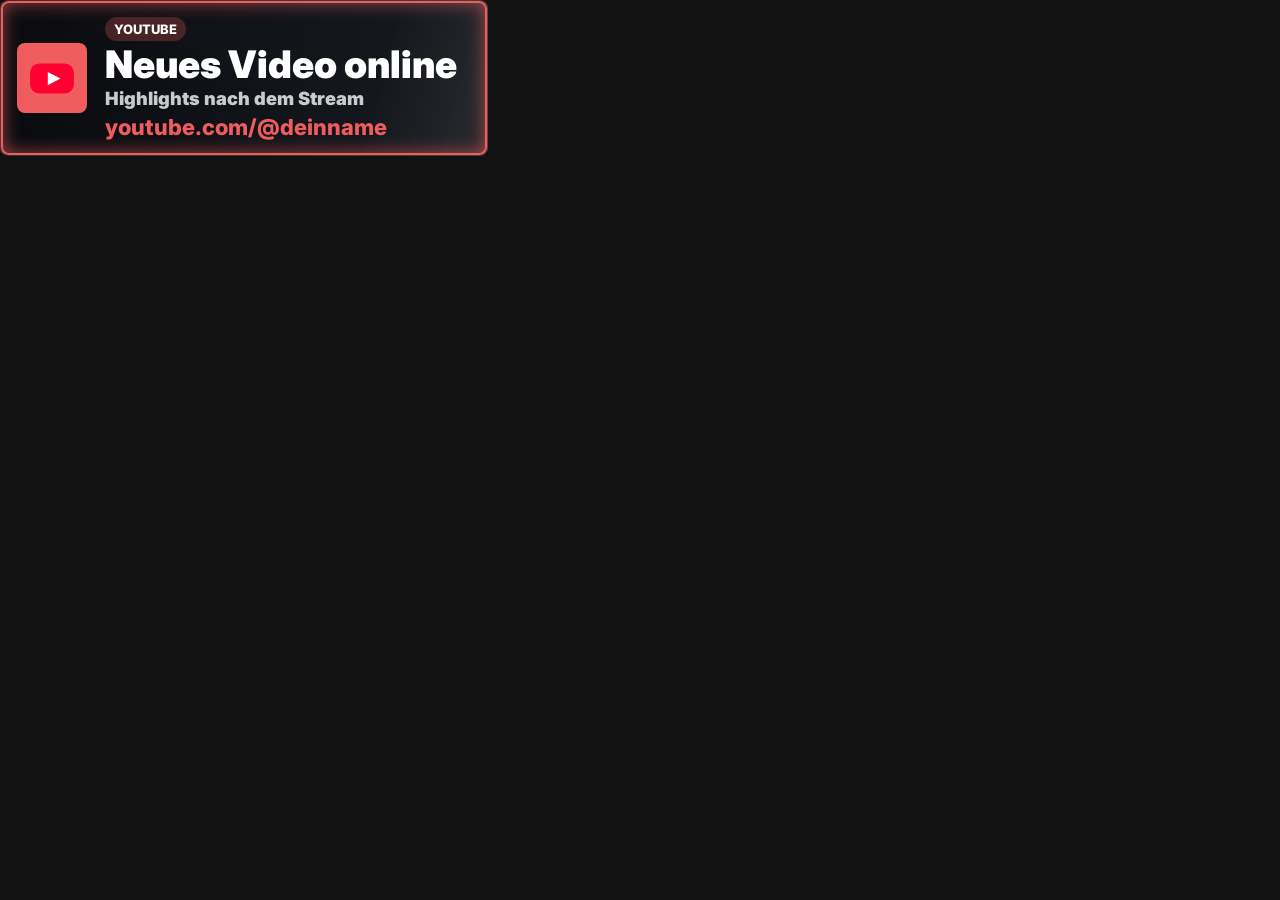
<file: player.html>
<!doctype html>
<html lang="de">
<head>
  <meta charset="utf-8">
  <meta name="viewport" content="width=device-width, initial-scale=1">
  <title>Lower Third Player</title>
  <link rel="stylesheet" href="styles.css">
</head>
<body class="player-page">
  <main class="player-stage" id="playerStage" aria-live="polite"></main>
  <script src="player.js"></script>
</body>
</html>
</file>
<file: styles.css>
@import url("https://fonts.googleapis.com/css2?family=Anton&family=Archivo+Black&family=Barlow+Condensed:wght@400;600;700;800&family=Bebas+Neue&family=Black+Ops+One&family=DM+Sans:wght@400;700;900&family=Exo+2:wght@400;700;900&family=Inter:wght@400;700;800;900&family=Kanit:wght@400;700;900&family=Lato:wght@400;700;900&family=Manrope:wght@400;700;800&family=Montserrat:wght@400;700;800;900&family=Noto+Sans:wght@400;700;900&family=Oswald:wght@400;600;700&family=Outfit:wght@400;700;900&family=Playfair+Display:wght@600;800&family=Poppins:wght@400;700;800;900&family=Rajdhani:wght@400;600;700&family=Raleway:wght@400;700;900&family=Roboto+Condensed:wght@400;700&family=Rubik:wght@400;700;900&family=Sora:wght@400;700;800&family=Space+Grotesk:wght@400;700&family=Titillium+Web:wght@400;700;900&family=Ubuntu:wght@400;700&family=Work+Sans:wght@400;700;900&display=swap");

:root {
  color-scheme: dark;
  --bg: #101114;
  --panel: #181b20;
  --panel-2: #20242b;
  --line: #313740;
  --text: #f3f5f7;
  --muted: #a8b0ba;
  --primary: #35c6a6;
  --danger: #ef6b73;
  --shadow: 0 18px 50px rgba(0, 0, 0, .35);
  font-family: Inter, ui-sans-serif, system-ui, -apple-system, BlinkMacSystemFont, "Segoe UI", sans-serif;
}

body[data-interface-theme="midnight"] {
  --bg: #07111f;
  --panel: #101b2c;
  --panel-2: #15233a;
  --line: #29405f;
  --text: #f4f8ff;
  --muted: #aebbd0;
  --primary: #62b6ff;
  --danger: #ff6f91;
  --shadow: 0 18px 50px rgba(0, 10, 26, .45);
}

body[data-interface-theme="ember"] {
  --bg: #150d0f;
  --panel: #211619;
  --panel-2: #2a1c20;
  --line: #4a2d32;
  --text: #fff6f2;
  --muted: #c9aaa3;
  --primary: #ff7a59;
  --danger: #ff4d6d;
  --shadow: 0 18px 50px rgba(33, 9, 5, .48);
}

* {
  box-sizing: border-box;
}

body {
  margin: 0;
  min-height: 100vh;
  background: var(--bg);
  color: var(--text);
}

button,
input,
select {
  font: inherit;
}

.studio-page {
  background:
    linear-gradient(135deg, color-mix(in srgb, var(--primary) 18%, transparent), transparent 36%),
    linear-gradient(315deg, rgba(245, 191, 84, .10), transparent 32%),
    var(--bg);
}

.topbar {
  display: flex;
  align-items: center;
  justify-content: space-between;
  gap: 24px;
  padding: 22px 28px;
  border-bottom: 1px solid var(--line);
  background: rgba(16, 17, 20, .88);
  backdrop-filter: blur(14px);
}

h1,
h2,
h3,
p {
  margin: 0;
}

h1 {
  font-size: clamp(24px, 4vw, 38px);
  line-height: 1.05;
  letter-spacing: 0;
}

h2 {
  font-size: 16px;
  line-height: 1.2;
  letter-spacing: 0;
}

h3 {
  font-size: 14px;
  line-height: 1.2;
  letter-spacing: 0;
}

.topbar p,
.player-help {
  color: var(--muted);
  margin-top: 6px;
}

.top-actions,
.panel-head {
  display: flex;
  align-items: center;
  justify-content: space-between;
  gap: 10px;
}

.app-tabs {
  display: inline-flex;
  gap: 4px;
  padding: 4px;
  border: 1px solid var(--line);
  border-radius: 8px;
  background: rgba(255, 255, 255, .04);
}

.theme-picker {
  display: inline-grid;
  grid-template-columns: auto minmax(130px, 1fr);
  align-items: center;
  gap: 8px;
  min-width: 0;
  padding: 4px 4px 4px 10px;
  border: 1px solid var(--line);
  border-radius: 8px;
  background: rgba(255, 255, 255, .04);
}

.theme-picker span {
  color: var(--muted);
  font-size: 12px;
  font-weight: 800;
}

.theme-picker select {
  min-height: 32px;
  padding: 0 28px 0 10px;
  border-radius: 6px;
  border-color: transparent;
  background-color: var(--panel-2);
}

.tab-button {
  border: 0;
  border-radius: 6px;
  min-height: 32px;
  padding: 0 12px;
  color: var(--muted);
  background: transparent;
  cursor: pointer;
}

.tab-button.active {
  color: #08110e;
  background: var(--primary);
  font-weight: 800;
}

.button,
.icon-button {
  border: 1px solid var(--line);
  border-radius: 7px;
  color: var(--text);
  background: var(--panel-2);
  min-height: 40px;
  padding: 0 14px;
  cursor: pointer;
  text-decoration: none;
  display: inline-flex;
  align-items: center;
  justify-content: center;
  transition: transform .16s ease, border-color .16s ease, background .16s ease;
}

.button:hover,
.icon-button:hover,
.third-item:hover {
  transform: translateY(-1px);
  border-color: rgba(53, 198, 166, .7);
}

.button.primary {
  background: var(--primary);
  border-color: var(--primary);
  color: #08110e;
  font-weight: 800;
}

.button.ghost {
  background: transparent;
}

.button.danger {
  color: #fff;
  border-color: rgba(239, 107, 115, .45);
  background: rgba(239, 107, 115, .13);
}

.button.tiny {
  min-height: 30px;
  padding: 0 10px;
  font-size: 12px;
}

.icon-button {
  width: 40px;
  padding: 0;
  font-size: 26px;
  line-height: 1;
}

.studio-layout {
  display: grid;
  grid-template-columns: minmax(220px, 280px) minmax(320px, 520px) minmax(380px, 1fr);
  gap: 18px;
  padding: 18px;
}

.app-view[hidden] {
  display: none !important;
}

.panel {
  background: rgba(24, 27, 32, .92);
  border: 1px solid var(--line);
  border-radius: 8px;
  box-shadow: var(--shadow);
  padding: 16px;
}

.license-view {
  padding: 18px;
}

.license-panel {
  max-width: 1040px;
  min-height: calc(100vh - 118px);
  margin: 0 auto;
}

.license-hero {
  display: grid;
  grid-template-columns: minmax(180px, 320px) minmax(0, 1fr);
  gap: 24px;
  align-items: center;
  padding-bottom: 20px;
  border-bottom: 1px solid var(--line);
}

.license-hero img {
  width: 100%;
  border-radius: 8px;
  display: block;
  background: transparent;
}

.license-hero h2 {
  font-size: clamp(28px, 4vw, 46px);
}

.license-hero a,
.license-grid a {
  color: var(--primary);
}

.license-grid {
  display: grid;
  grid-template-columns: repeat(3, minmax(0, 1fr));
  gap: 16px;
  margin-top: 20px;
}

.license-grid article {
  padding: 16px;
  border: 1px solid var(--line);
  border-radius: 8px;
  background: rgba(255, 255, 255, .03);
}

.license-grid p {
  margin-top: 10px;
  color: var(--muted);
  line-height: 1.5;
}

.list-panel,
.editor-panel,
.preview-panel {
  min-height: calc(100vh - 118px);
}

.third-list {
  display: grid;
  gap: 10px;
  margin-top: 16px;
}

.third-item {
  --third-platform-color: var(--primary);
  --third-platform-color-2: #f5bf54;
  --third-platform-rgb: 53 198 166;
  --third-platform-gradient: linear-gradient(135deg, var(--third-platform-color), var(--third-platform-color-2));
  position: relative;
  display: grid;
  gap: 4px;
  width: 100%;
  text-align: left;
  color: var(--text);
  background:
    linear-gradient(90deg, rgba(var(--third-platform-rgb) / .20), transparent 46%),
    var(--panel-2);
  border: 1px solid rgba(var(--third-platform-rgb) / .34);
  border-radius: 7px;
  padding: 12px;
  overflow: hidden;
  box-shadow: inset 4px 0 0 var(--third-platform-color);
}

.third-item::before {
  content: "";
  position: absolute;
  inset: 0 auto 0 0;
  width: 4px;
  background: var(--third-platform-gradient);
  pointer-events: none;
}

.third-item::after {
  content: "";
  position: absolute;
  inset: 0;
  background: radial-gradient(circle at 0 0, rgba(var(--third-platform-rgb) / .22), transparent 42%);
  pointer-events: none;
  opacity: .7;
}

.third-item.active {
  border-color: var(--third-platform-color);
  box-shadow:
    inset 4px 0 0 var(--third-platform-color),
    0 0 0 1px rgba(var(--third-platform-rgb) / .22),
    0 14px 34px rgba(var(--third-platform-rgb) / .14);
}

.third-item.manual-only {
  border-color: color-mix(in srgb, var(--third-platform-color) 46%, rgba(245, 191, 84, .38));
}

.third-select {
  position: relative;
  z-index: 1;
  display: grid;
  gap: 4px;
  width: 100%;
  padding: 0;
  border: 0;
  background: transparent;
  color: inherit;
  text-align: left;
  cursor: pointer;
}

.third-item-title {
  font-weight: 800;
  text-shadow: 0 0 18px rgba(var(--third-platform-rgb) / .20);
}

.third-item-meta {
  color: color-mix(in srgb, var(--third-platform-color) 42%, var(--muted));
  font-size: 13px;
}

.third-item-id {
  color: color-mix(in srgb, var(--muted) 76%, transparent);
  font-size: 12px;
  font-family: ui-monospace, SFMono-Regular, Consolas, "Liberation Mono", monospace;
}

.third-item-actions {
  position: relative;
  z-index: 1;
  display: flex;
  align-items: center;
  justify-content: space-between;
  gap: 10px;
  margin-top: 8px;
}

.switch-control {
  display: inline-flex;
  align-items: center;
  width: 44px;
  height: 24px;
  cursor: pointer;
}

.switch-field {
  align-content: start;
}

.switch-row {
  display: flex;
  align-items: center;
  justify-content: space-between;
  gap: 12px;
  min-height: 40px;
  padding: 8px 10px;
  border: 1px solid var(--line);
  border-radius: 7px;
  background: var(--panel-2);
  color: var(--text);
  font-size: 13px;
}

.switch-control input {
  position: absolute;
  opacity: 0;
  pointer-events: none;
}

.switch-control span {
  position: relative;
  width: 44px;
  height: 24px;
  border-radius: 999px;
  background: #111318;
  border: 1px solid var(--line);
  transition: background .16s ease, border-color .16s ease;
}

.switch-control span::after {
  content: "";
  position: absolute;
  width: 18px;
  height: 18px;
  left: 2px;
  top: 2px;
  border-radius: 50%;
  background: var(--muted);
  transition: translate .16s ease, background .16s ease;
}

.switch-control input:checked + span {
  background: rgba(53, 198, 166, .22);
  border-color: var(--primary);
}

.switch-control input:checked + span::after {
  translate: 20px 0;
  background: var(--primary);
}

.third-item .switch-control input:checked + span {
  background: rgba(var(--third-platform-rgb) / .22);
  border-color: var(--third-platform-color);
}

.third-item .switch-control input:checked + span::after {
  background: var(--third-platform-color);
}

.section-grid,
.share-row {
  display: grid;
  grid-template-columns: repeat(2, minmax(0, 1fr));
  gap: 12px;
  margin-top: 16px;
}

.section-subhead {
  grid-column: 1 / -1;
  display: grid;
  gap: 4px;
  padding: 11px 12px;
  border: 1px solid color-mix(in srgb, var(--line) 78%, transparent);
  border-radius: 7px;
  background:
    linear-gradient(90deg, color-mix(in srgb, var(--primary) 14%, transparent), transparent 68%),
    rgba(255, 255, 255, .025);
}

.section-subhead strong {
  color: var(--text);
  font-size: 13px;
}

.section-subhead span {
  color: var(--muted);
  font-size: 12px;
  line-height: 1.35;
}

.editor-section {
  margin-top: 16px;
  padding: 14px;
  border: 1px solid var(--line);
  border-radius: 8px;
  background: rgba(255, 255, 255, .025);
}

.editor-section h3 {
  color: var(--text);
}

.section-title {
  display: flex;
  align-items: center;
  justify-content: space-between;
  gap: 12px;
}

.font-preview {
  min-height: 72px;
  margin-top: 14px;
  padding: 14px;
  border: 1px solid var(--line);
  border-radius: 8px;
  display: flex;
  align-items: center;
  overflow: hidden;
  color: var(--text);
  background:
    linear-gradient(135deg, color-mix(in srgb, var(--primary) 12%, transparent), transparent 54%),
    #111318;
  box-shadow: inset 4px 0 0 var(--primary);
  white-space: nowrap;
}

.range-pair {
  display: grid;
  gap: 9px;
  grid-column: 1 / -1;
}

.range-pair-values {
  display: flex;
  justify-content: space-between;
  gap: 12px;
  color: var(--muted);
  font-size: 13px;
}

.range-pair-values strong {
  color: var(--text);
}

.dual-range {
  position: relative;
  height: 34px;
  display: grid;
  align-items: center;
}

.dual-range::before {
  content: "";
  position: absolute;
  left: 0;
  right: 0;
  top: 50%;
  height: 6px;
  border-radius: 999px;
  background: #111318;
  border: 1px solid var(--line);
  transform: translateY(-50%);
}

.dual-range input[type="range"] {
  position: absolute;
  inset-inline: 0;
  width: 100%;
  margin: 0;
  background: transparent;
  pointer-events: none;
}

.dual-range input[type="range"]::-webkit-slider-thumb {
  pointer-events: auto;
}

.dual-range input[type="range"]::-moz-range-thumb {
  pointer-events: auto;
}

[hidden] {
  display: none !important;
}

.share-row {
  grid-template-columns: minmax(0, 1fr) auto;
  align-items: end;
}

label {
  display: grid;
  gap: 7px;
  min-width: 0;
}

.field-head {
  display: grid;
  grid-template-columns: minmax(0, auto) 18px min-content;
  align-items: center;
  justify-content: start;
  gap: 7px;
}

label span,
.field-head {
  color: var(--muted);
  font-size: 13px;
}

.help-dot {
  width: 18px;
  height: 18px;
  border-radius: 50%;
  display: inline-grid;
  place-items: center;
  border: 1px solid var(--line);
  color: var(--text);
  background: rgba(255, 255, 255, .06);
  font-size: 12px;
  font-weight: 800;
  cursor: help;
}

.inline-toggle {
  width: 18px;
  min-height: 18px;
  padding: 0;
  accent-color: var(--primary);
}

input,
select {
  width: 100%;
  min-height: 40px;
  border: 1px solid var(--line);
  border-radius: 7px;
  background: #111318;
  color: var(--text);
  padding: 0 10px;
  outline: none;
}

input[type="color"] {
  padding: 4px;
}

input[type="file"] {
  padding: 8px 10px;
}

input[type="range"] {
  padding: 0;
  accent-color: var(--primary);
}

input:focus,
select:focus {
  border-color: var(--primary);
}

.preview-stage {
  position: relative;
  overflow: hidden;
  height: clamp(118px, 14vw, 180px);
  min-height: 0;
  margin-top: 16px;
  border: 1px solid var(--line);
  border-radius: 8px;
  background:
    linear-gradient(rgba(255,255,255,.05) 1px, transparent 1px),
    linear-gradient(90deg, rgba(255,255,255,.05) 1px, transparent 1px),
    linear-gradient(135deg, #27313a, #14161a 54%, #242017);
  background-size: 42px 42px, 42px 42px, auto;
}

.safe-frame {
  position: absolute;
  top: 14px;
  right: 14px;
  bottom: 14px;
  left: 14px;
  border: 1px dashed rgba(255, 255, 255, .22);
  pointer-events: none;
}

.preview-scale {
  position: absolute;
  top: 28px;
  left: 28px;
  width: max-content;
  height: max-content;
  transform: scale(var(--preview-scale, 1));
  transform-origin: top left;
}

.preview-stage .lower-third {
  position: relative;
  top: auto;
  left: auto;
  bottom: auto;
  max-width: 820px;
}

.player-help {
  font-size: 14px;
  line-height: 1.45;
}

.preview-size {
  margin-top: 10px;
  padding: 9px 11px;
  border: 1px solid var(--line);
  border-radius: 7px;
  background: rgba(255, 255, 255, .035);
  color: var(--muted);
  font-size: 13px;
  font-family: ui-monospace, SFMono-Regular, Consolas, "Liberation Mono", monospace;
}

.player-page {
  overflow: hidden;
  background: transparent;
}

.player-stage {
  position: fixed;
  inset: 0;
  overflow: hidden;
  background: transparent;
}

.lower-third {
  --accent: #35c6a6;
  --accent-solid: #35c6a6;
  --accent-rgb: 53 198 166;
  --copy: #ffffff;
  --frame-width: 0px;
  --surface-alpha: .92;
  --shadow-alpha: .45;
  --shadow-blur: 30px;
  --lt-font: Inter, ui-sans-serif, system-ui, sans-serif;
  --title-size: 38px;
  --font-weight: 900;
  --letter-spacing: 0px;
  --text-transform: none;
  position: absolute;
  left: clamp(48px, 6vw, 120px);
  bottom: 8vh;
  display: grid;
  grid-template-columns: 70px minmax(0, auto);
  align-items: center;
  gap: 18px;
  max-width: min(820px, 84vw);
  min-height: 98px;
  padding: 16px 30px 16px 16px;
  color: var(--copy);
  font-family: var(--lt-font);
  filter: drop-shadow(0 0 0 rgba(0, 0, 0, 0));
  transform-origin: bottom left;
  overflow: hidden;
  isolation: isolate;
}

.shadow-after-in.in {
  animation-delay: 0s, .82s;
  animation-fill-mode: both, both;
}

.shadow-after-in.anim-slide.in { animation-name: slideIn, shadowFadeIn; animation-duration: .75s, .28s; animation-timing-function: cubic-bezier(.2, .9, .2, 1), ease; }
.shadow-after-in.anim-wipe.in { animation-name: wipeIn, shadowFadeIn; animation-duration: .8s, .28s; animation-timing-function: cubic-bezier(.2, .9, .2, 1), ease; }
.shadow-after-in.anim-pop.in { animation-name: popIn, shadowFadeIn; animation-duration: .62s, .28s; animation-timing-function: cubic-bezier(.2, 1.15, .25, 1), ease; animation-delay: 0s, .68s; }
.shadow-after-in.anim-rise.in { animation-name: riseIn, shadowFadeIn; animation-duration: .7s, .28s; animation-timing-function: cubic-bezier(.2, .9, .2, 1), ease; animation-delay: 0s, .76s; }
.shadow-after-in.anim-flip.in { animation-name: flipIn, shadowFadeIn; animation-duration: .78s, .28s; animation-timing-function: cubic-bezier(.2, .9, .2, 1), ease; }
.shadow-after-in.anim-bounce.in { animation-name: bounceIn, shadowFadeIn; animation-duration: .82s, .28s; animation-timing-function: cubic-bezier(.2, .9, .2, 1), ease; animation-delay: 0s, .88s; }
.shadow-after-in.anim-zoom.in { animation-name: zoomIn, shadowFadeIn; animation-duration: .7s, .28s; animation-timing-function: cubic-bezier(.16, 1, .3, 1), ease; animation-delay: 0s, .76s; }
.shadow-after-in.anim-swing.in { animation-name: swingIn, shadowFadeIn; animation-duration: .82s, .28s; animation-timing-function: cubic-bezier(.2, .9, .2, 1), ease; animation-delay: 0s, .88s; }
.shadow-after-in.anim-elastic.in { animation-name: elasticIn, shadowFadeIn; animation-duration: .95s, .28s; animation-timing-function: cubic-bezier(.16, 1, .3, 1), ease; animation-delay: 0s, 1s; }
.shadow-after-in.anim-blur.in { animation-name: blurIn, shadowFadeIn; animation-duration: .76s, .28s; animation-timing-function: ease, ease; }
.shadow-after-in.anim-streak.in { animation-name: streakIn, shadowFadeIn; animation-duration: .72s, .28s; animation-timing-function: cubic-bezier(.16, 1, .3, 1), ease; animation-delay: 0s, .78s; }
.shadow-after-in.anim-rotate.in { animation-name: rotateIn, shadowFadeIn; animation-duration: .78s, .28s; animation-timing-function: cubic-bezier(.2, .9, .2, 1), ease; }
.shadow-after-in.anim-neon.in { animation-name: neonIn, shadowFadeIn; animation-duration: .86s, .28s; animation-timing-function: ease, ease; animation-delay: 0s, .92s; }
.shadow-after-in.anim-glitch.in { animation-name: glitchIn, shadowFadeIn; animation-duration: .72s, .28s; animation-timing-function: steps(2, end), ease; animation-delay: 0s, .78s; }
.shadow-after-in.anim-fold.in { animation-name: foldIn, shadowFadeIn; animation-duration: .82s, .28s; animation-timing-function: cubic-bezier(.16, 1, .3, 1), ease; animation-delay: 0s, .88s; }
.shadow-after-in.anim-skate.in { animation-name: skateIn, shadowFadeIn; animation-duration: .78s, .28s; animation-timing-function: cubic-bezier(.16, 1, .3, 1), ease; animation-delay: 0s, .84s; }
.shadow-after-in.anim-signal.in { animation-name: signalIn, shadowFadeIn; animation-duration: .9s, .28s; animation-timing-function: ease, ease; animation-delay: 0s, .96s; }
.shadow-after-in.anim-orbit.in { animation-name: orbitIn, shadowFadeIn; animation-duration: .86s, .28s; animation-timing-function: cubic-bezier(.16, 1, .3, 1), ease; animation-delay: 0s, .92s; }
.shadow-after-in.anim-curtain.in { animation-name: curtainIn, shadowFadeIn; animation-duration: .78s, .28s; animation-timing-function: cubic-bezier(.2, .9, .2, 1), ease; animation-delay: 0s, .84s; }

.lower-third::before,
.lower-third::after {
  content: "";
  position: absolute;
  inset: 0;
  border-radius: inherit;
  pointer-events: none;
  z-index: 2;
}

.lower-third::before {
  border-width: var(--frame-width);
  border-color: var(--accent-solid);
}

.border-none::before {
  display: none;
}

.border-none::after {
  display: none;
}

.border-solid::before {
  border-style: solid;
}

.border-dashed::before {
  border-style: dashed;
}

.border-dotted::before {
  border-style: dotted;
}

.border-double::before {
  border-style: double;
}

.border-glow::before {
  border-style: solid;
  box-shadow: inset 0 0 18px color-mix(in srgb, var(--accent-solid) 62%, transparent), 0 0 22px color-mix(in srgb, var(--accent-solid) 50%, transparent);
}

.frame-pulse::before {
  animation: framePulse 1.35s ease-in-out infinite;
}

.frame-march::before {
  animation: frameMarch .8s linear infinite;
}

.frame-march::after {
  padding: var(--frame-width);
  background: repeating-linear-gradient(90deg, var(--accent-solid) 0 10px, transparent 10px 18px);
  mask: linear-gradient(#000 0 0) content-box, linear-gradient(#000 0 0);
  mask-composite: exclude;
  animation: frameMarch .8s linear infinite;
}

.frame-sweep::after {
  z-index: 2;
  padding: var(--frame-width);
  background: conic-gradient(from 0deg, transparent, var(--accent-solid), transparent 30%);
  mask: linear-gradient(#000 0 0) content-box, linear-gradient(#000 0 0);
  mask-composite: exclude;
  animation: frameSweep 1.6s linear infinite;
}

.lower-third > * {
  position: relative;
  z-index: 1;
}

.lt-canvas {
  position: absolute;
  inset: 0;
  width: 100%;
  height: 100%;
  z-index: 0;
  pointer-events: none;
}

.lt-style-motion-layer {
  position: absolute;
  inset: 0;
  z-index: 0;
  pointer-events: none;
  border-radius: inherit;
  overflow: hidden;
}

.player-page .lower-third {
  top: 0;
  left: 0;
  bottom: auto;
  max-width: min(820px, 100vw);
}

.lt-icon {
  width: 70px;
  height: 70px;
  border-radius: 8px;
  display: grid;
  place-items: center;
  background: var(--icon-bg, var(--accent));
  color: #08110e;
  font-size: 33px;
  font-weight: 900;
}

.lt-icon.no-bg {
  background: transparent;
}

.lt-icon img {
  max-width: var(--icon-scale, 76%);
  max-height: var(--icon-scale, 76%);
  width: auto;
  height: auto;
  object-fit: contain;
  display: block;
}

.lt-copy {
  min-width: 0;
}

.lt-platform {
  display: inline-flex;
  align-items: center;
  min-height: 24px;
  padding: 0 9px;
  border-radius: 999px;
  background: rgba(var(--accent-rgb) / calc(var(--surface-alpha) * .28));
  color: var(--copy);
  font-size: 13px;
  font-weight: 800;
  text-transform: uppercase;
}

.text-gradient .lt-platform,
.text-gradient .lt-title,
.text-gradient .lt-subtitle {
  background: var(--copy-bg);
  -webkit-background-clip: text;
  background-clip: text;
  color: transparent;
}

.lt-title {
  margin-top: 4px;
  font-size: var(--title-size);
  line-height: 1;
  font-weight: var(--font-weight);
  letter-spacing: var(--letter-spacing);
  text-transform: var(--text-transform);
  overflow-wrap: anywhere;
}

.lt-subtitle {
  margin-top: 5px;
  color: color-mix(in srgb, var(--copy) 78%, transparent);
  font-size: calc(var(--title-size) * .48);
  line-height: 1.1;
  font-weight: var(--font-weight);
  letter-spacing: var(--letter-spacing);
  text-transform: var(--text-transform);
  overflow-wrap: anywhere;
}

.lt-handle {
  margin-top: 7px;
  color: var(--handle-color);
  font-size: var(--handle-size);
  line-height: 1.1;
  font-weight: var(--handle-weight);
  letter-spacing: var(--handle-letter-spacing);
  text-transform: var(--text-transform);
  overflow-wrap: anywhere;
}

.handle-gradient .lt-handle {
  background: var(--handle-bg);
  -webkit-background-clip: text;
  background-clip: text;
  color: transparent;
}

.style-solid {
  background:
    linear-gradient(90deg, rgba(var(--accent-rgb) / .24) 0 2px, transparent 2px 100%),
    linear-gradient(90deg, rgba(10 12 16 / var(--surface-alpha)), rgba(24 29 35 / calc(var(--surface-alpha) * .94)));
  border: 1px solid rgba(255 255 255 / .16);
  border-radius: 8px;
  box-shadow: inset 0 0 0 1px rgba(var(--accent-rgb) / .16);
}

.style-glass {
  background: rgba(12 15 20 / calc(var(--surface-alpha) * .64));
  border: 1px solid rgba(255,255,255,.25);
  border-radius: 8px;
  backdrop-filter: blur(18px);
}

.style-stripe {
  background:
    linear-gradient(90deg, var(--accent) 0 18px, rgba(10 12 16 / var(--surface-alpha)) 18px 100%);
  border-radius: 8px;
}

.style-compact {
  grid-template-columns: 52px minmax(0, auto);
  min-height: 68px;
  padding: 8px 18px 8px 8px;
  background: rgba(9 11 14 / var(--surface-alpha));
  border-bottom: 5px solid var(--accent-solid);
  border-radius: 8px;
}

.style-compact .lt-icon {
  width: 52px;
  height: 52px;
  font-size: 25px;
}

.style-compact .lt-title {
  font-size: calc(var(--title-size) * .82);
}

.style-sports {
  background:
    linear-gradient(135deg, var(--accent) 0 14px, transparent 14px),
    linear-gradient(90deg, rgba(6 8 12 / var(--surface-alpha)) 0 62%, rgba(var(--accent-rgb) / calc(var(--surface-alpha) * .42)) 100%);
  border-radius: 8px;
  border-top: 3px solid var(--accent-solid);
  border-bottom: 3px solid var(--accent-solid);
  text-transform: uppercase;
}

.style-scoreboard {
  grid-template-columns: 76px minmax(0, auto);
  gap: 18px;
  min-height: 102px;
  padding: 16px 28px 16px 16px;
  background:
    linear-gradient(90deg, rgba(var(--accent-rgb) / .96) 0 108px, rgba(8 10 13 / var(--surface-alpha)) 108px 100%);
  border-radius: 6px;
  border: 2px solid rgba(255 255 255 / .22);
}

.style-scoreboard .lt-icon {
  width: 70px;
  height: 70px;
  background: #080a0d;
  color: var(--accent-solid);
}

.style-scoreboard .lt-platform {
  min-height: 22px;
  font-size: 12px;
  padding-inline: 8px;
}

.style-scoreboard .lt-title {
  font-size: calc(var(--title-size) * .88);
  line-height: 1.05;
}

.style-scoreboard .lt-subtitle {
  font-size: calc(var(--title-size) * .42);
}

.style-scoreboard .lt-handle {
  font-size: calc(var(--handle-size) * .9);
}

.style-ticker {
  grid-template-columns: 54px minmax(0, auto);
  min-height: 62px;
  padding: 8px 20px 8px 8px;
  background: linear-gradient(90deg, rgba(8 10 13 / var(--surface-alpha)), rgba(var(--accent-rgb) / calc(var(--surface-alpha) * .24)));
  border-radius: 4px;
  border-left: 12px solid var(--accent-solid);
}

.style-ticker .lt-icon {
  width: 54px;
  height: 54px;
}

.style-solid .lt-style-motion-layer {
  background: linear-gradient(105deg, transparent 0 36%, rgba(255 255 255 / .10) 45%, rgba(var(--accent-rgb) / .16) 51%, transparent 62%);
  background-size: 220% 100%;
  mix-blend-mode: screen;
  opacity: .55;
  animation: layerSweepSlow 7s ease-in-out infinite;
}

.style-glass .lt-style-motion-layer {
  background:
    radial-gradient(circle at 12% 30%, rgba(255 255 255 / .13), transparent 28%),
    linear-gradient(110deg, transparent 0 32%, rgba(255 255 255 / .12) 42%, transparent 54%);
  background-size: 140% 140%, 230% 100%;
  mix-blend-mode: screen;
  opacity: .58;
  animation: layerGlassDrift 8s ease-in-out infinite;
}

.style-stripe .lt-style-motion-layer {
  background: linear-gradient(90deg, rgba(var(--accent-rgb) / .34) 0 18px, transparent 18px 100%);
  opacity: .70;
  animation: layerStripePulse 4.8s ease-in-out infinite;
}

.style-compact .lt-style-motion-layer {
  background: linear-gradient(90deg, transparent, rgba(var(--accent-rgb) / .40), rgba(255 255 255 / .28), rgba(var(--accent-rgb) / .40), transparent);
  background-size: 260% 100%;
  clip-path: inset(calc(100% - 7px) 0 0 0);
  animation: layerSweepSlow 5.8s linear infinite;
}

.style-sports .lt-style-motion-layer {
  background: repeating-linear-gradient(120deg, transparent 0 32px, rgba(255 255 255 / .08) 32px 36px, transparent 36px 70px);
  background-size: 180% 100%;
  mix-blend-mode: screen;
  opacity: .48;
  animation: layerDiagonalDrift 8s linear infinite;
}

.style-scoreboard .lt-style-motion-layer {
  background:
    linear-gradient(90deg, transparent 0 108px, rgba(255 255 255 / .07) 108px 109px, transparent 109px),
    repeating-linear-gradient(0deg, rgba(255 255 255 / .035) 0 1px, transparent 1px 8px);
  background-size: 100% 100%, 100% 180%;
  opacity: .62;
  animation: layerScanDown 7.5s linear infinite;
}

.style-ticker .lt-style-motion-layer {
  background: linear-gradient(90deg, transparent 0 18%, rgba(var(--accent-rgb) / .30) 50%, transparent 82%);
  background-size: 180% 100%;
  opacity: .54;
  animation: layerTickerDrift 6.5s linear infinite;
}

.style-broadcast {
  background:
    linear-gradient(180deg, rgba(255 255 255 / .16), transparent 42%),
    linear-gradient(90deg, rgba(16 18 23 / var(--surface-alpha)), rgba(4 5 8 / var(--surface-alpha)));
  border-radius: 8px;
  border: 1px solid rgba(255 255 255 / .24);
  box-shadow: inset 0 -5px 0 rgba(var(--accent-rgb) / .7);
}

.style-broadcast .lt-style-motion-layer {
  background:
    linear-gradient(180deg, rgba(255 255 255 / .08), transparent 42%),
    linear-gradient(90deg, transparent, rgba(var(--accent-rgb) / .22), transparent);
  background-size: 100% 100%, 210% 100%;
  mix-blend-mode: screen;
  opacity: .58;
  animation: layerSweepSlow 8s ease-in-out infinite;
}

.style-slab {
  background: rgba(7 8 10 / var(--surface-alpha));
  border-radius: 2px;
  border: 4px solid var(--accent-solid);
  box-shadow: 8px 8px 0 rgba(var(--accent-rgb) / .35);
}

.style-slab .lt-style-motion-layer {
  background: linear-gradient(135deg, rgba(var(--accent-rgb) / .18), transparent 34%, rgba(255 255 255 / .06) 50%, transparent 66%);
  background-size: 180% 180%;
  opacity: .64;
  animation: layerSlabShift 7.2s ease-in-out infinite;
}

.style-chrome {
  background:
    linear-gradient(180deg, rgba(255 255 255 / .30), rgba(255 255 255 / .05) 46%, rgba(0 0 0 / .20) 47%),
    linear-gradient(90deg, rgba(18 21 26 / var(--surface-alpha)), rgba(42 47 55 / var(--surface-alpha)));
  border-radius: 8px;
  border: 1px solid rgba(255 255 255 / .28);
}

.style-chrome .lt-style-motion-layer {
  background: linear-gradient(105deg, transparent 0 28%, rgba(255 255 255 / .28) 38%, rgba(255 255 255 / .07) 49%, transparent 62%);
  background-size: 250% 100%;
  mix-blend-mode: screen;
  opacity: .48;
  animation: layerChromeSheen 7.8s ease-in-out infinite;
}

.style-holo {
  background:
    linear-gradient(90deg, rgba(7 12 18 / var(--surface-alpha)), rgba(var(--accent-rgb) / calc(var(--surface-alpha) * .30)), rgba(7 12 18 / var(--surface-alpha)));
  background-size: 100% 100%;
  border: 1px solid rgba(255 255 255 / .28);
  border-radius: 8px;
}

.style-holo .lt-style-motion-layer {
  background:
    linear-gradient(115deg, transparent 0 24%, rgba(255 255 255 / .16) 31%, rgba(var(--accent-rgb) / .22) 37%, transparent 46%),
    repeating-linear-gradient(0deg, rgba(255 255 255 / .035) 0 1px, transparent 1px 7px);
  background-size: 260% 100%, 100% 100%;
  mix-blend-mode: screen;
  opacity: .72;
  animation: holoLayerDrift 6.5s linear infinite;
}

.style-ribbon {
  background:
    linear-gradient(135deg, var(--accent) 0 30px, transparent 30px),
    linear-gradient(315deg, rgba(var(--accent-rgb) / .7) 0 24px, transparent 24px),
    rgba(10 12 16 / var(--surface-alpha));
  border-radius: 4px 18px 4px 18px;
  box-shadow: inset 0 -4px 0 rgba(255 255 255 / .16);
}

.style-ribbon .lt-icon {
  border-radius: 4px 12px 4px 12px;
}

.style-ribbon .lt-style-motion-layer {
  background:
    linear-gradient(135deg, rgba(255 255 255 / .16) 0 28px, transparent 28px),
    linear-gradient(315deg, rgba(var(--accent-rgb) / .24) 0 24px, transparent 24px);
  background-size: 120% 120%;
  opacity: .66;
  animation: layerRibbonPulse 5.6s ease-in-out infinite;
}

.style-esports {
  background:
    repeating-linear-gradient(120deg, rgba(255 255 255 / .07) 0 8px, transparent 8px 18px),
    linear-gradient(90deg, rgba(5 6 9 / var(--surface-alpha)), rgba(var(--accent-rgb) / calc(var(--surface-alpha) * .36)));
  border-radius: 3px;
  border-left: 6px solid var(--accent-solid);
  border-right: 6px solid var(--accent-solid);
  animation: esportsScan 1.8s linear infinite;
}

.style-esports .lt-title {
  text-shadow: 2px 2px 0 rgba(0 0 0 / .55);
}

.style-esports .lt-style-motion-layer {
  background: repeating-linear-gradient(120deg, transparent 0 14px, rgba(255 255 255 / .06) 14px 18px, transparent 18px 38px);
  background-size: 180% 100%;
  opacity: .55;
  animation: layerDiagonalDrift 4.8s linear infinite;
}

.style-studio {
  background:
    linear-gradient(90deg, rgba(var(--accent-rgb) / .90) 0 8px, transparent 8px),
    radial-gradient(circle at 14% 50%, rgba(var(--accent-rgb) / .32), transparent 34%),
    rgba(13 15 19 / var(--surface-alpha));
  border-radius: 8px;
  border: 1px solid rgba(255 255 255 / .16);
}

.style-studio .lt-icon {
  box-shadow: 0 0 0 5px rgba(var(--accent-rgb) / .15);
  animation: studioPulse 2.2s ease-in-out infinite;
}

.style-studio .lt-style-motion-layer {
  background: radial-gradient(circle at 14% 50%, rgba(var(--accent-rgb) / .28), transparent 36%);
  background-size: 130% 130%;
  opacity: .70;
  animation: layerStudioGlow 5.8s ease-in-out infinite;
}

.style-kinetic {
  background:
    linear-gradient(100deg, rgba(0 0 0 / 0) 0 22%, rgba(var(--accent-rgb) / .28) 23% 31%, rgba(0 0 0 / 0) 32% 100%),
    linear-gradient(90deg, rgba(8 9 12 / var(--surface-alpha)), rgba(22 25 31 / var(--surface-alpha)));
  background-size: 180% 100%, 100% 100%;
  border-radius: 8px;
  animation: kineticShift 2.8s ease-in-out infinite;
}

.style-kinetic .lt-title {
  animation: kineticText 2.8s ease-in-out infinite;
}

.style-kinetic .lt-style-motion-layer {
  background: linear-gradient(100deg, transparent 0 24%, rgba(var(--accent-rgb) / .24) 28% 36%, transparent 42% 100%);
  background-size: 220% 100%;
  opacity: .60;
  animation: layerKineticGlide 5.2s ease-in-out infinite;
}

.style-glassline {
  background:
    linear-gradient(90deg, rgba(255 255 255 / .12), rgba(255 255 255 / .03)),
    rgba(12 15 20 / calc(var(--surface-alpha) * .56));
  border: 1px solid rgba(255 255 255 / .28);
  border-bottom: 4px solid var(--accent-solid);
  border-radius: 8px;
  backdrop-filter: blur(18px);
}

.style-glassline .lt-platform {
  background: rgba(255 255 255 / .10);
  border: 1px solid rgba(255 255 255 / .16);
}

.style-glassline .lt-style-motion-layer {
  background:
    linear-gradient(90deg, transparent, rgba(255 255 255 / .12), transparent),
    linear-gradient(90deg, transparent, rgba(var(--accent-rgb) / .54), transparent);
  background-size: 230% 100%, 220% 100%;
  background-position: 120% 0, -120% 100%;
  mix-blend-mode: screen;
  opacity: .58;
  animation: layerGlasslineFlow 7.2s linear infinite;
}

.style-prism {
  background:
    linear-gradient(120deg, rgba(255 255 255 / .18), transparent 22% 58%, rgba(255 255 255 / .12) 72%, transparent),
    linear-gradient(90deg, rgba(8 10 16 / var(--surface-alpha)), rgba(var(--accent-rgb) / calc(var(--surface-alpha) * .34)), rgba(24 18 36 / var(--surface-alpha)));
  background-size: 220% 100%, 100% 100%;
  border: 1px solid rgba(255 255 255 / .22);
  border-radius: 8px;
  animation: prismSlide 4.2s ease-in-out infinite;
}

.style-prism .lt-icon {
  background:
    radial-gradient(circle at 30% 20%, rgba(var(--accent-rgb) / .32), transparent 36%),
    linear-gradient(135deg, rgba(6 8 13 / .96), rgba(18 10 28 / .92));
  box-shadow:
    inset 0 0 0 1px rgba(255 255 255 / .14),
    0 0 18px rgba(var(--accent-rgb) / .34);
}

.style-prism .lt-icon.no-bg {
  background:
    radial-gradient(circle at 30% 20%, rgba(var(--accent-rgb) / .32), transparent 36%),
    linear-gradient(135deg, rgba(6 8 13 / .96), rgba(18 10 28 / .92));
}

.style-neonbar {
  background:
    linear-gradient(90deg, rgba(4 5 8 / var(--surface-alpha)) 0 68%, rgba(var(--accent-rgb) / calc(var(--surface-alpha) * .42))),
    repeating-linear-gradient(90deg, transparent 0 20px, rgba(255 255 255 / .08) 20px 21px);
  border-radius: 8px;
  border-top: 1px solid rgba(255 255 255 / .22);
  box-shadow: inset 0 -5px 0 var(--accent-solid), inset 0 0 26px rgba(var(--accent-rgb) / .18);
}

.style-neonbar .lt-title {
  text-shadow: 0 0 16px rgba(var(--accent-rgb) / .50);
}

.style-neonbar .lt-style-motion-layer {
  background:
    linear-gradient(90deg, transparent, rgba(var(--accent-rgb) / .24), rgba(255 255 255 / .18), rgba(var(--accent-rgb) / .24), transparent),
    repeating-linear-gradient(90deg, transparent 0 20px, rgba(255 255 255 / .04) 20px 21px);
  background-size: 220% 100%, 100% 100%;
  mix-blend-mode: screen;
  opacity: .66;
  animation: layerNeonbarFlow 5.6s linear infinite;
}

.style-editorial {
  grid-template-columns: 72px minmax(0, auto);
  min-height: 96px;
  background:
    linear-gradient(90deg, var(--accent) 0 96px, rgba(245 247 250 / var(--surface-alpha)) 96px 100%);
  border-radius: 2px;
  color: #0b0d10;
}

.style-editorial .lt-icon {
  background: rgba(0 0 0 / .18);
  color: #ffffff;
}

.style-editorial .lt-platform,
.style-editorial .lt-title,
.style-editorial .lt-subtitle {
  color: #0b0d10;
}

.style-editorial .lt-handle {
  color: color-mix(in srgb, var(--accent-solid) 68%, #0b0d10);
}

.style-aurora {
  background:
    radial-gradient(circle at 18% 0%, rgba(var(--accent-rgb) / .45), transparent 32%),
    radial-gradient(circle at 88% 100%, rgba(245 191 84 / .34), transparent 34%),
    linear-gradient(110deg, rgba(7 11 18 / var(--surface-alpha)), rgba(20 30 42 / var(--surface-alpha)));
  background-size: 160% 160%, 150% 150%, 100% 100%;
  border: 1px solid rgba(255 255 255 / .20);
  border-radius: 8px;
  animation: auroraDrift 5.5s ease-in-out infinite;
}

.style-aurora .lt-icon {
  box-shadow: 0 0 28px rgba(var(--accent-rgb) / .36);
}

.style-circuit {
  background:
    linear-gradient(90deg, rgba(var(--accent-rgb) / .42) 0 2px, transparent 2px 18px),
    linear-gradient(0deg, rgba(var(--accent-rgb) / .24) 0 1px, transparent 1px 16px),
    linear-gradient(90deg, rgba(7 9 13 / var(--surface-alpha)), rgba(14 20 27 / var(--surface-alpha)));
  background-size: 42px 100%, 100% 32px, 100% 100%;
  border-radius: 8px;
  border: 1px solid rgba(var(--accent-rgb) / .46);
  animation: circuitFlow 3.2s linear infinite;
}

.style-circuit .lt-platform {
  border: 1px solid rgba(var(--accent-rgb) / .50);
}

.style-livecard {
  background:
    linear-gradient(90deg, rgba(var(--accent-rgb) / .95) 0 84px, transparent 84px),
    linear-gradient(180deg, rgba(255 255 255 / .11), transparent 44%),
    rgba(9 11 16 / var(--surface-alpha));
  border-radius: 8px;
  border: 1px solid rgba(255 255 255 / .18);
  box-shadow: inset 0 0 0 1px rgba(var(--accent-rgb) / .18);
}

.style-livecard .lt-icon {
  animation: liveDot 1.35s ease-in-out infinite;
}

.style-livecard .lt-style-motion-layer {
  background:
    radial-gradient(circle at 42px 50%, rgba(255 255 255 / .16), transparent 30px),
    linear-gradient(90deg, transparent 0 84px, rgba(var(--accent-rgb) / .18) 84px 100%);
  background-size: 100% 100%, 220% 100%;
  opacity: .64;
  animation: layerLiveCardGlow 3.8s ease-in-out infinite;
}

.style-cyberneon {
  width: min(980px, 92vw);
  min-height: 178px;
  grid-template-columns: minmax(0, 1fr);
  place-items: center;
  padding: 24px 92px 46px;
  background:
    linear-gradient(90deg, transparent 0 5%, rgba(0 132 255 / .18) 16% 84%, transparent 100%),
    linear-gradient(180deg, rgba(43 145 255 / .18), transparent 34%),
    radial-gradient(ellipse at 50% 95%, rgba(0 119 255 / .46), transparent 54%),
    linear-gradient(180deg, rgba(7 38 76 / calc(var(--surface-alpha) * .90)), rgba(2 10 24 / calc(var(--surface-alpha) * .96)));
  border: 0;
  border-radius: 0;
  clip-path: polygon(5% 18%, 17% 4%, 83% 4%, 95% 18%, 100% 88%, 98.5% 100%, 1.5% 100%, 0 88%);
  box-shadow:
    inset 0 0 44px rgba(0 127 255 / .34),
    inset 0 20px 34px rgba(255 255 255 / .08);
}

.style-cyberneon .lt-platform {
  display: none;
}

.style-cyberneon .lt-icon {
  position: absolute;
  left: 50%;
  bottom: 10px;
  z-index: 4;
  display: grid;
  width: 50px;
  height: 50px;
  translate: -50% 0;
  border: 2px solid rgba(162 216 255 / .84);
  border-radius: 50%;
  background:
    radial-gradient(circle at 35% 28%, rgba(255 255 255 / .42), transparent 30%),
    linear-gradient(145deg, rgba(6 48 100 / .96), rgba(0 76 175 / .88));
  color: #ffffff;
  box-shadow:
    inset 0 0 14px rgba(255 255 255 / .16),
    0 0 12px rgba(77 172 255 / .80),
    0 0 28px rgba(0 107 255 / .62);
}

.style-cyberneon .lt-icon.no-bg {
  background:
    radial-gradient(circle at 35% 28%, rgba(255 255 255 / .42), transparent 30%),
    linear-gradient(145deg, rgba(6 48 100 / .96), rgba(0 76 175 / .88));
}

.style-cyberneon .lt-icon img {
  max-width: 68%;
  max-height: 68%;
  filter: drop-shadow(0 0 8px rgba(255 255 255 / .45));
}

.style-cyberneon .lt-copy {
  width: 100%;
  text-align: center;
  text-transform: uppercase;
  translate: 0 -10px;
}

.style-cyberneon .lt-title {
  display: inline-block;
  margin: -30px 0 2px;
  padding: 0 18px;
  background: linear-gradient(180deg, #ffffff, #a9d6ff 58%, #ffffff);
  -webkit-background-clip: text;
  background-clip: text;
  color: #eef8ff;
  font-size: calc(var(--title-size) * 1.08);
  line-height: .92;
  letter-spacing: max(var(--letter-spacing), 1px);
  text-shadow:
    0 0 8px rgba(255 255 255 / .70),
    0 0 18px rgba(var(--accent-rgb) / .84),
    0 2px 0 rgba(0 0 0 / .72);
}

.style-cyberneon .lt-subtitle {
  margin-top: 8px;
  color: #f6fbff;
  font-size: calc(var(--title-size) * .72);
  line-height: .96;
  font-weight: 800;
  letter-spacing: max(var(--letter-spacing), .5px);
  text-shadow: 0 0 12px rgba(var(--accent-rgb) / .68), 0 2px 0 rgba(0 0 0 / .72);
}

.style-cyberneon .lt-handle {
  margin-top: 7px;
  color: color-mix(in srgb, var(--handle-color) 72%, #ffffff);
  font-size: calc(var(--handle-size) * .9);
  line-height: 1;
  font-weight: var(--handle-weight);
  letter-spacing: max(var(--handle-letter-spacing), 1px);
  text-shadow: 0 0 10px rgba(var(--accent-rgb) / .70), 0 2px 0 rgba(0 0 0 / .78);
}

.style-cyberneon .lt-neon-runner {
  position: absolute;
  inset: 0;
  z-index: 3;
  pointer-events: none;
}

.style-cyberneon .lt-neon-svg {
  width: 100%;
  height: 100%;
  overflow: visible;
}

.style-cyberneon .lt-neon-glow,
.style-cyberneon .lt-neon-trace {
  fill: none;
  vector-effect: non-scaling-stroke;
}

.style-cyberneon .lt-neon-glow {
  stroke: rgba(40 151 255 / .86);
  stroke-width: 3.4;
  filter:
    drop-shadow(0 0 5px rgba(64 170 255 / .95))
    drop-shadow(0 0 16px rgba(0 102 255 / .86))
    drop-shadow(0 0 30px rgba(0 84 255 / .54));
}

.style-cyberneon .lt-neon-trace {
  stroke: #ffffff;
  stroke-width: 5.2;
  stroke-linecap: round;
  stroke-dasharray: 56 944;
  stroke-dashoffset: 0;
  filter:
    drop-shadow(0 0 6px rgba(255 255 255 / .98))
    drop-shadow(0 0 14px rgba(72 183 255 / .92))
    drop-shadow(0 0 28px rgba(0 110 255 / .76));
  animation: neonTracePath 2.7s linear infinite;
}

.style-cyberneon::after {
  content: "";
  display: block;
  position: absolute;
  left: 17%;
  right: 17%;
  top: 48%;
  height: 2px;
  background: linear-gradient(90deg, transparent, rgba(54 160 255 / .86), rgba(255 255 255 / .85), rgba(54 160 255 / .86), transparent);
  box-shadow: 0 0 18px rgba(48 155 255 / .76);
  opacity: .60;
}

.style-motion-on.style-solid .lt-icon,
.style-motion-on.style-glass .lt-icon,
.style-motion-on.style-stripe .lt-icon,
.style-motion-on.style-compact .lt-icon,
.style-motion-on.style-broadcast .lt-icon,
.style-motion-on.style-glassline .lt-icon {
  animation: designIconBreathe 4.8s ease-in-out infinite;
}

.style-motion-on.style-solid .lt-platform,
.style-motion-on.style-glass .lt-platform,
.style-motion-on.style-compact .lt-platform,
.style-motion-on.style-scoreboard .lt-platform,
.style-motion-on.style-neonbar .lt-platform {
  animation: designBadgePulse 4.2s ease-in-out infinite;
}

.style-motion-on.style-sports .lt-title,
.style-motion-on.style-scoreboard .lt-title,
.style-motion-on.style-esports .lt-title,
.style-motion-on.style-chrome .lt-title,
.style-motion-on.style-neonbar .lt-title {
  animation: designTextGlow 3.8s ease-in-out infinite;
}

.style-motion-on.style-ticker .lt-copy,
.style-motion-on.style-ribbon .lt-copy {
  animation: designMicroSlide 5.2s ease-in-out infinite;
}

.style-motion-on.style-slab .lt-icon {
  animation: designSlabLift 4.6s ease-in-out infinite;
}

.style-motion-on.style-editorial .lt-copy {
  animation: designEditorialFocus 5.4s ease-in-out infinite;
}

.style-motion-on.style-studio .lt-platform,
.style-motion-on.style-livecard .lt-platform {
  animation: designLivePulse 2.8s ease-in-out infinite;
}

.style-motion-off.style-studio .lt-icon,
.style-motion-off.style-livecard .lt-icon,
.style-motion-off.style-kinetic .lt-title,
.style-motion-off .lt-icon,
.style-motion-off .lt-platform,
.style-motion-off .lt-title,
.style-motion-off .lt-copy {
  animation: none;
}

.style-motion-off.style-holo,
.style-motion-off.style-esports,
.style-motion-off.style-kinetic,
.style-motion-off.style-prism,
.style-motion-off.style-aurora,
.style-motion-off.style-circuit {
  animation: none;
}

.anim-slide.in {
  animation: slideIn .75s cubic-bezier(.2, .9, .2, 1) both;
}

.anim-slide.out {
  animation: slideOut .5s ease both;
}

.anim-wipe.in {
  animation: wipeIn .8s cubic-bezier(.2, .9, .2, 1) both;
}

.anim-wipe.out {
  animation: wipeOut .48s ease both;
}

.anim-pop.in {
  animation: popIn .62s cubic-bezier(.2, 1.15, .25, 1) both;
}

.anim-pop.out {
  animation: popOut .45s ease both;
}

.anim-rise.in {
  animation: riseIn .7s cubic-bezier(.2, .9, .2, 1) both;
}

.anim-rise.out {
  animation: riseOut .5s ease both;
}

.anim-flip.in {
  animation: flipIn .78s cubic-bezier(.2, .9, .2, 1) both;
}

.anim-flip.out {
  animation: flipOut .48s ease both;
}

.anim-bounce.in {
  animation: bounceIn .82s cubic-bezier(.2, .9, .2, 1) both;
}

.anim-bounce.out {
  animation: bounceOut .5s ease both;
}

.anim-zoom.in {
  animation: zoomIn .7s cubic-bezier(.16, 1, .3, 1) both;
}

.anim-zoom.out {
  animation: zoomOut .42s ease both;
}

.anim-swing.in {
  animation: swingIn .82s cubic-bezier(.2, .9, .2, 1) both;
}

.anim-swing.out {
  animation: swingOut .46s ease both;
}

.anim-elastic.in {
  animation: elasticIn .95s cubic-bezier(.16, 1, .3, 1) both;
}

.anim-elastic.out {
  animation: elasticOut .48s ease both;
}

.anim-blur.in {
  animation: blurIn .76s ease both;
}

.anim-blur.out {
  animation: blurOut .46s ease both;
}

.anim-streak.in {
  animation: streakIn .72s cubic-bezier(.16, 1, .3, 1) both;
}

.anim-streak.out {
  animation: streakOut .42s ease both;
}

.anim-rotate.in {
  animation: rotateIn .78s cubic-bezier(.2, .9, .2, 1) both;
}

.anim-rotate.out {
  animation: rotateOut .42s ease both;
}

.anim-neon.in {
  animation: neonIn .86s ease both;
}

.anim-neon.out {
  animation: neonOut .5s ease both;
}

.anim-glitch.in {
  animation: glitchIn .72s steps(2, end) both;
}

.anim-glitch.out {
  animation: glitchOut .36s steps(2, end) both;
}

.anim-fold.in {
  animation: foldIn .82s cubic-bezier(.16, 1, .3, 1) both;
}

.anim-fold.out {
  animation: foldOut .46s ease both;
}

.anim-skate.in {
  animation: skateIn .78s cubic-bezier(.16, 1, .3, 1) both;
}

.anim-skate.out {
  animation: skateOut .42s ease both;
}

.anim-signal.in {
  animation: signalIn .9s ease both;
}

.anim-signal.out {
  animation: signalOut .45s ease both;
}

.anim-orbit.in {
  animation: orbitIn .86s cubic-bezier(.16, 1, .3, 1) both;
}

.anim-orbit.out {
  animation: orbitOut .46s ease both;
}

.anim-curtain.in {
  animation: curtainIn .78s cubic-bezier(.2, .9, .2, 1) both;
}

.anim-curtain.out {
  animation: curtainOut .42s ease both;
}

@keyframes slideIn {
  from { opacity: 0; translate: -120% 0; }
  to { opacity: 1; translate: 0 0; }
}

@keyframes shadowFadeIn {
  from { filter: drop-shadow(0 0 0 rgba(0, 0, 0, 0)); }
  to { filter: drop-shadow(0 20px var(--shadow-blur) rgba(0, 0, 0, var(--shadow-alpha))); }
}

@keyframes slideOut {
  to { opacity: 0; translate: -90% 0; }
}

@keyframes wipeIn {
  from { opacity: 0; clip-path: inset(0 100% 0 0); }
  to { opacity: 1; clip-path: inset(0 0 0 0); }
}

@keyframes wipeOut {
  to { opacity: 0; clip-path: inset(0 0 0 100%); }
}

@keyframes popIn {
  from { opacity: 0; scale: .78; }
  70% { opacity: 1; scale: 1.04; }
  to { opacity: 1; scale: 1; }
}

@keyframes popOut {
  to { opacity: 0; scale: .88; }
}

@keyframes riseIn {
  from { opacity: 0; translate: 0 70px; }
  to { opacity: 1; translate: 0 0; }
}

@keyframes riseOut {
  to { opacity: 0; translate: 0 50px; }
}

@keyframes flipIn {
  from { opacity: 0; transform: perspective(900px) rotateX(76deg); }
  to { opacity: 1; transform: perspective(900px) rotateX(0); }
}

@keyframes flipOut {
  to { opacity: 0; transform: perspective(900px) rotateX(-52deg); }
}

@keyframes bounceIn {
  from { opacity: 0; translate: 0 80px; scale: .8; }
  55% { opacity: 1; translate: 0 -14px; scale: 1.03; }
  78% { translate: 0 7px; scale: .99; }
  to { opacity: 1; translate: 0 0; scale: 1; }
}

@keyframes bounceOut {
  to { opacity: 0; translate: 0 62px; scale: .9; }
}

@keyframes zoomIn {
  from { opacity: 0; scale: 1.26; filter: blur(12px) drop-shadow(0 20px 30px rgba(0, 0, 0, .45)); }
  to { opacity: 1; scale: 1; filter: blur(0) drop-shadow(0 20px 30px rgba(0, 0, 0, .45)); }
}

@keyframes zoomOut {
  to { opacity: 0; scale: 1.14; filter: blur(10px) drop-shadow(0 20px 30px rgba(0, 0, 0, .45)); }
}

@keyframes swingIn {
  from { opacity: 0; translate: -70px 0; rotate: -8deg; }
  60% { opacity: 1; rotate: 3deg; }
  to { opacity: 1; translate: 0 0; rotate: 0deg; }
}

@keyframes swingOut {
  to { opacity: 0; translate: -46px 0; rotate: -6deg; }
}

@keyframes elasticIn {
  from { opacity: 0; scale: .35 1; }
  45% { opacity: 1; scale: 1.08 .92; }
  70% { scale: .97 1.02; }
  to { opacity: 1; scale: 1; }
}

@keyframes elasticOut {
  to { opacity: 0; scale: .55 1; }
}

@keyframes blurIn {
  from { opacity: 0; translate: 0 18px; filter: blur(18px) drop-shadow(0 20px 30px rgba(0, 0, 0, .45)); }
  to { opacity: 1; translate: 0 0; filter: blur(0) drop-shadow(0 20px 30px rgba(0, 0, 0, .45)); }
}

@keyframes blurOut {
  to { opacity: 0; filter: blur(16px) drop-shadow(0 20px 30px rgba(0, 0, 0, .45)); }
}

@keyframes streakIn {
  from { opacity: 0; translate: -160px 0; clip-path: inset(0 100% 0 0); filter: blur(8px) drop-shadow(0 20px 30px rgba(0, 0, 0, .45)); }
  to { opacity: 1; translate: 0 0; clip-path: inset(0 0 0 0); filter: blur(0) drop-shadow(0 20px 30px rgba(0, 0, 0, .45)); }
}

@keyframes streakOut {
  to { opacity: 0; translate: 110px 0; clip-path: inset(0 0 0 100%); }
}

@keyframes rotateIn {
  from { opacity: 0; rotate: -12deg; scale: .9; }
  to { opacity: 1; rotate: 0deg; scale: 1; }
}

@keyframes rotateOut {
  to { opacity: 0; rotate: 9deg; scale: .92; }
}

@keyframes neonIn {
  from { opacity: 0; scale: .94; filter: brightness(1.8) blur(9px) drop-shadow(0 0 26px var(--accent-solid)); }
  65% { opacity: 1; filter: brightness(1.25) blur(0) drop-shadow(0 0 30px var(--accent-solid)); }
  to { opacity: 1; scale: 1; filter: brightness(1) blur(0) drop-shadow(0 20px 30px rgba(0, 0, 0, .45)); }
}

@keyframes neonOut {
  to { opacity: 0; filter: brightness(1.7) blur(9px) drop-shadow(0 0 26px var(--accent-solid)); }
}

@keyframes glitchIn {
  0% { opacity: 0; translate: -34px 0; clip-path: inset(0 100% 0 0); filter: contrast(1.6) saturate(1.8); }
  18% { opacity: 1; translate: 18px -2px; clip-path: inset(0 8% 58% 0); }
  32% { translate: -10px 3px; clip-path: inset(44% 0 12% 7%); }
  48% { translate: 8px 0; clip-path: inset(0 0 0 0); }
  64% { translate: -3px 0; filter: contrast(1.2) saturate(1.2); }
  to { opacity: 1; translate: 0 0; clip-path: inset(0 0 0 0); filter: none; }
}

@keyframes glitchOut {
  0% { opacity: 1; clip-path: inset(0 0 0 0); }
  40% { translate: 14px 0; clip-path: inset(0 0 52% 12%); }
  to { opacity: 0; translate: -38px 0; clip-path: inset(48% 100% 0 0); filter: contrast(1.8); }
}

@keyframes foldIn {
  from { opacity: 0; transform: perspective(900px) rotateY(-72deg) scaleX(.72); }
  64% { opacity: 1; transform: perspective(900px) rotateY(8deg) scaleX(1.02); }
  to { opacity: 1; transform: perspective(900px) rotateY(0) scaleX(1); }
}

@keyframes foldOut {
  to { opacity: 0; transform: perspective(900px) rotateY(54deg) scaleX(.74); }
}

@keyframes skateIn {
  from { opacity: 0; translate: -190px 38px; rotate: -4deg; filter: blur(8px); }
  70% { opacity: 1; translate: 12px -3px; rotate: 1deg; filter: blur(0); }
  to { opacity: 1; translate: 0 0; rotate: 0deg; }
}

@keyframes skateOut {
  to { opacity: 0; translate: 170px -18px; rotate: 3deg; filter: blur(6px); }
}

@keyframes signalIn {
  0% { opacity: 0; scale: .96; clip-path: inset(46% 0 46% 0); filter: brightness(2.1) blur(5px); }
  28% { opacity: 1; clip-path: inset(0 0 0 0); filter: brightness(1.6) blur(0); }
  44% { opacity: .76; translate: 6px 0; }
  60% { opacity: 1; translate: -3px 0; }
  to { opacity: 1; scale: 1; translate: 0 0; filter: brightness(1); }
}

@keyframes signalOut {
  to { opacity: 0; scale: .98; clip-path: inset(48% 0 48% 0); filter: brightness(1.8) blur(4px); }
}

@keyframes orbitIn {
  from { opacity: 0; translate: -80px 44px; rotate: -14deg; scale: .82; }
  62% { opacity: 1; translate: 8px -6px; rotate: 3deg; scale: 1.03; }
  to { opacity: 1; translate: 0 0; rotate: 0deg; scale: 1; }
}

@keyframes orbitOut {
  to { opacity: 0; translate: 72px -34px; rotate: 11deg; scale: .88; }
}

@keyframes curtainIn {
  from { opacity: 0; clip-path: inset(0 50% 0 50%); scale: 1.04 1; }
  72% { opacity: 1; clip-path: inset(0 0 0 0); scale: .99 1; }
  to { opacity: 1; clip-path: inset(0 0 0 0); scale: 1; }
}

@keyframes curtainOut {
  to { opacity: 0; clip-path: inset(0 50% 0 50%); scale: .96 1; }
}

@keyframes framePulse {
  0%, 100% { opacity: .55; }
  50% { opacity: 1; box-shadow: inset 0 0 24px color-mix(in srgb, var(--accent-solid) 55%, transparent), 0 0 24px color-mix(in srgb, var(--accent-solid) 45%, transparent); }
}

@keyframes frameMarch {
  to { background-position: 18px 0; filter: hue-rotate(14deg); }
}

@keyframes frameSweep {
  to { rotate: 1turn; }
}

@keyframes holoSweep {
  from { background-position: 180% 0, 0 0; }
  to { background-position: -80% 0, 0 0; }
}

@keyframes holoLayerDrift {
  from { background-position: 140% 0, 0 0; }
  to { background-position: -120% 0, 0 0; }
}

@keyframes esportsScan {
  to { background-position: 36px 0, 0 0; }
}

@keyframes studioPulse {
  0%, 100% { box-shadow: 0 0 0 5px rgba(var(--accent-rgb) / .14), 0 0 0 rgba(var(--accent-rgb) / 0); }
  50% { box-shadow: 0 0 0 5px rgba(var(--accent-rgb) / .22), 0 0 26px rgba(var(--accent-rgb) / .50); }
}

@keyframes kineticShift {
  0%, 100% { background-position: 0% 0, 0 0; }
  50% { background-position: 100% 0, 0 0; }
}

@keyframes kineticText {
  0%, 100% { translate: 0 0; }
  50% { translate: 5px 0; }
}

@keyframes prismSlide {
  0%, 100% { background-position: 120% 0, 0 0; }
  50% { background-position: -40% 0, 0 0; }
}

@keyframes auroraDrift {
  0%, 100% { background-position: 0% 0%, 100% 100%, 0 0; }
  50% { background-position: 35% 18%, 70% 76%, 0 0; }
}

@keyframes circuitFlow {
  to { background-position: 42px 0, 0 32px, 0 0; }
}

@keyframes liveDot {
  0%, 100% { box-shadow: 0 0 0 0 rgba(var(--accent-rgb) / .55); }
  50% { box-shadow: 0 0 0 8px rgba(var(--accent-rgb) / 0), 0 0 26px rgba(var(--accent-rgb) / .48); }
}

@keyframes neonTracePath {
  to { stroke-dashoffset: -1000; }
}

@keyframes designIconBreathe {
  0%, 100% {
    filter: brightness(1) saturate(1);
    scale: 1;
  }
  50% {
    filter: brightness(1.12) saturate(1.08);
    scale: 1.025;
  }
}

@keyframes designBadgePulse {
  0%, 100% {
    box-shadow: 0 0 0 rgba(var(--accent-rgb) / 0);
    opacity: .92;
  }
  50% {
    box-shadow: 0 0 14px rgba(var(--accent-rgb) / .34);
    opacity: 1;
  }
}

@keyframes designTextGlow {
  0%, 100% {
    text-shadow: 0 0 0 rgba(var(--accent-rgb) / 0);
  }
  50% {
    text-shadow: 0 0 14px rgba(var(--accent-rgb) / .46), 0 2px 0 rgba(0 0 0 / .32);
  }
}

@keyframes designMicroSlide {
  0%, 100% { translate: 0 0; }
  50% { translate: 3px 0; }
}

@keyframes designSlabLift {
  0%, 100% {
    translate: 0 0;
    box-shadow: none;
  }
  50% {
    translate: -1px -1px;
    box-shadow: 0 0 16px rgba(var(--accent-rgb) / .28);
  }
}

@keyframes designEditorialFocus {
  0%, 100% { filter: contrast(1); }
  50% { filter: contrast(1.08) brightness(1.03); }
}

@keyframes designLivePulse {
  0%, 100% {
    filter: brightness(1);
  }
  50% {
    filter: brightness(1.18);
  }
}

@keyframes layerSweepSlow {
  0%, 100% { background-position: 130% 0; }
  50% { background-position: -30% 0; }
}

@keyframes layerGlassDrift {
  0%, 100% { background-position: 0% 40%, 140% 0; }
  50% { background-position: 24% 58%, -40% 0; }
}

@keyframes layerStripePulse {
  0%, 100% { opacity: .42; filter: brightness(1); }
  50% { opacity: .78; filter: brightness(1.18); }
}

@keyframes layerDiagonalDrift {
  to { background-position: 180px 0; }
}

@keyframes layerScanDown {
  to { background-position: 0 0, 0 180%; }
}

@keyframes layerTickerDrift {
  from { background-position: 130% 0; }
  to { background-position: -80% 0; }
}

@keyframes layerSlabShift {
  0%, 100% { background-position: 0% 0%; opacity: .42; }
  50% { background-position: 100% 100%; opacity: .70; }
}

@keyframes layerChromeSheen {
  0%, 100% { background-position: 140% 0; opacity: .30; }
  50% { background-position: -40% 0; opacity: .58; }
}

@keyframes layerRibbonPulse {
  0%, 100% { filter: brightness(1); opacity: .48; }
  50% { filter: brightness(1.18); opacity: .76; }
}

@keyframes layerStudioGlow {
  0%, 100% { background-position: 0% 50%; opacity: .48; }
  50% { background-position: 20% 50%; opacity: .78; }
}

@keyframes layerKineticGlide {
  0%, 100% { background-position: 120% 0; }
  50% { background-position: -20% 0; }
}

@keyframes layerGlasslineFlow {
  from { background-position: 140% 0, -120% 100%; }
  to { background-position: -120% 0, 140% 100%; }
}

@keyframes layerNeonbarFlow {
  from { background-position: 130% 0, 0 0; }
  to { background-position: -90% 0, 42px 0; }
}

@keyframes layerLiveCardGlow {
  0%, 100% { opacity: .46; filter: brightness(1); }
  50% { opacity: .74; filter: brightness(1.16); }
}

@media (max-width: 1120px) {
  .studio-layout {
    grid-template-columns: 260px 1fr;
  }

  .preview-panel {
    grid-column: 1 / -1;
    min-height: 0;
  }
}

@media (max-width: 760px) {
  .topbar,
  .top-actions {
    align-items: stretch;
    flex-direction: column;
  }

  .license-hero,
  .license-grid {
    grid-template-columns: 1fr;
  }

  .studio-layout,
  .section-grid,
  .share-row {
    grid-template-columns: 1fr;
  }

  .list-panel,
  .editor-panel {
    min-height: 0;
  }

  .lower-third {
    left: 5vw;
    right: auto;
    max-width: 90vw;
    grid-template-columns: 52px minmax(0, auto);
    bottom: 5vh;
  }

  .player-page .lower-third {
    top: 0;
    left: 0;
    bottom: auto;
    max-width: 100vw;
  }

  .style-cyberneon {
    width: 90vw;
    grid-template-columns: minmax(0, 1fr);
    padding: 26px 42px 42px;
  }

  .style-cyberneon .lt-copy {
    width: 100%;
  }

  .style-cyberneon .lt-title {
    font-size: calc(var(--title-size) * .82);
  }

  .style-cyberneon .lt-subtitle {
    font-size: calc(var(--title-size) * .52);
  }

  .style-cyberneon .lt-handle {
    font-size: calc(var(--handle-size) * .76);
  }

  .style-cyberneon .lt-icon {
    left: 50%;
    bottom: 8px;
    width: 40px;
    height: 40px;
  }

  .lt-icon {
    width: 52px;
    height: 52px;
    font-size: 25px;
  }
}
</file>
